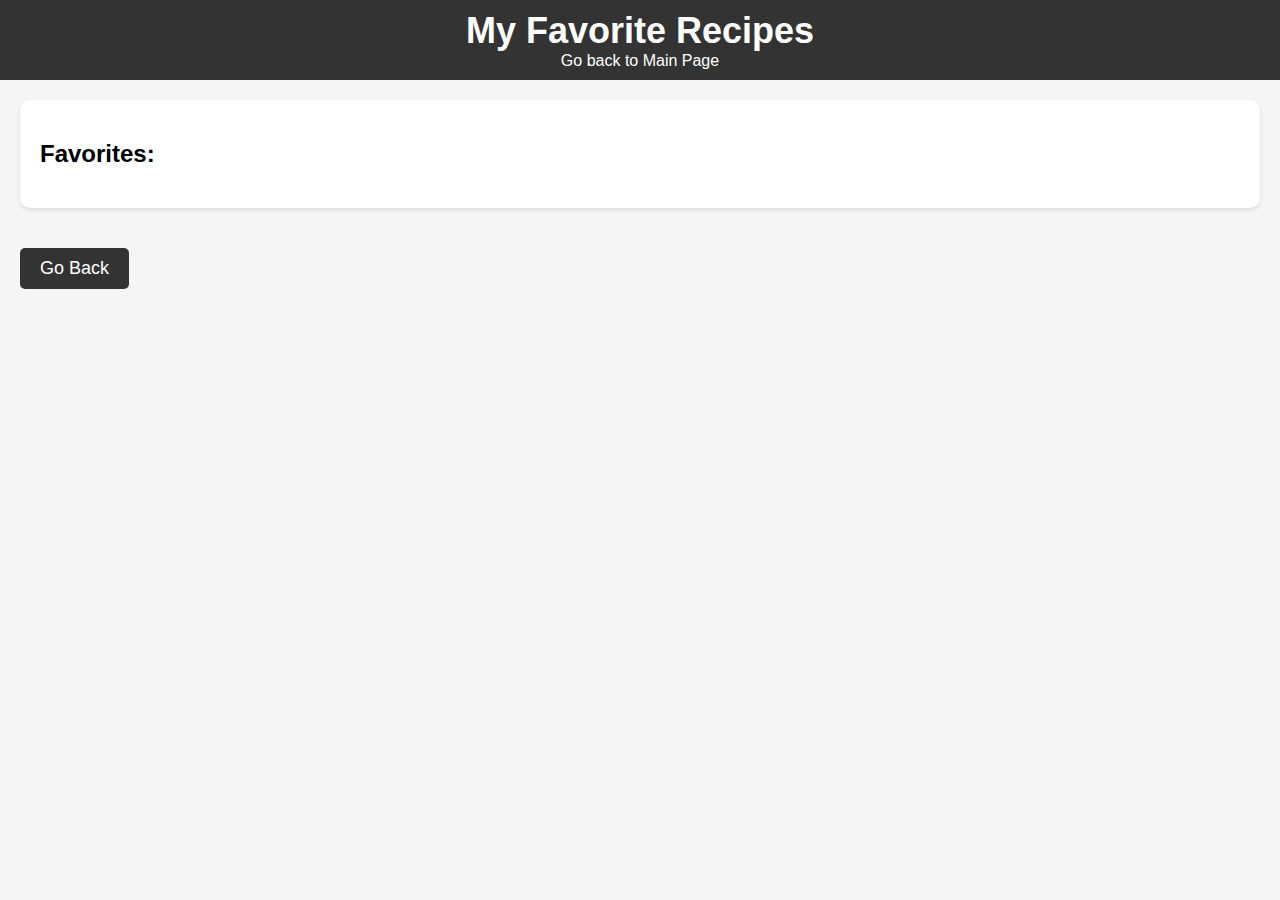
<file: favorites.html>
<!DOCTYPE html>
<html lang="en">
<head>
    <meta charset="UTF-8">
    <meta http-equiv="X-UA-Compatible" content="IE=edge">
    <meta name="viewport" content="width=device-width, initial-scale=1.0">
    <title>My Favorite Recipes</title>
    <style>
        /* styles.css */

body {
    font-family: Arial, sans-serif;
    background-color: #f5f5f5;
    margin: 0;
    padding: 0;
}

header {
    background-color: #333;
    color: #fff;
    text-align: center;
    padding: 10px;
}

h1 {
    margin: 0;
    font-size: 36px;
}

a {
    color: #fff;
    text-decoration: none;
}

a:hover {
    text-decoration: underline;
}

.favorites-section {
    background-color: #fff;
    border-radius: 10px;
    padding: 20px;
    box-shadow: 0 2px 4px rgba(0, 0, 0, 0.1);
    margin: 20px;
}

.back-button {
    background-color: #333;
    color: #fff;
    border: none;
    padding: 10px 20px;
    border-radius: 5px;
    cursor: pointer;
    margin: 20px;
    font-size: 18px;
}

.back-button:hover {
    background-color: #555;
}

    </style>
</head>
<body>
    <header>
        <h1>My Favorite Recipes</h1>
        <a href="index.html">Go back to Main Page</a>
    </header>
    
    <!-- Add a section for displaying favorite recipes -->
    <div class="favorites-section">
        <h2>Favorites:</h2>
        <div id="favoritesContainer">
            <!-- Recipe cards will be added here dynamically -->
        </div>
    </div>

    <button class="back-button">Go Back</button>

    <script>





       
        // Function to remove a recipe from favorites
        function removeFromFavorites(recipeName) {
            // Retrieve favorite recipes from local storage
            const storedFavoriteRecipes = JSON.parse(localStorage.getItem('favoriteRecipes'));

            if (storedFavoriteRecipes && storedFavoriteRecipes.length > 0) {
                // Find the index of the recipe to remove
                const indexToRemove = storedFavoriteRecipes.findIndex(recipe => recipe.name === recipeName);

                if (indexToRemove !== -1) {
                    // Remove the recipe from the stored favorites
                    storedFavoriteRecipes.splice(indexToRemove, 1);

                    // Update the local storage with the modified favorites
                    localStorage.setItem('favoriteRecipes', JSON.stringify(storedFavoriteRecipes));

                    // Re-display the favorite recipes
                    displayFavoriteRecipes();
                }
            }
        }

        // Call the displayFavoriteRecipes function to initially display favorite recipes
        displayFavoriteRecipes();


        // JavaScript in favorites.html
const urlParams = new URLSearchParams(window.location.search);
const cardId = urlParams.get("cardId");

if (cardId) {
    // Display the card with the specified ID on this page
    const recipeCard = document.getElementById(cardId);
    if (recipeCard) {
        // Append the card to the container on this page
        const favoritesContainer = document.getElementById("recipe-card");
        favoritesContainer.appendChild(recipeCard);
    }
}

    </script>
</body>
</html>
</file>
